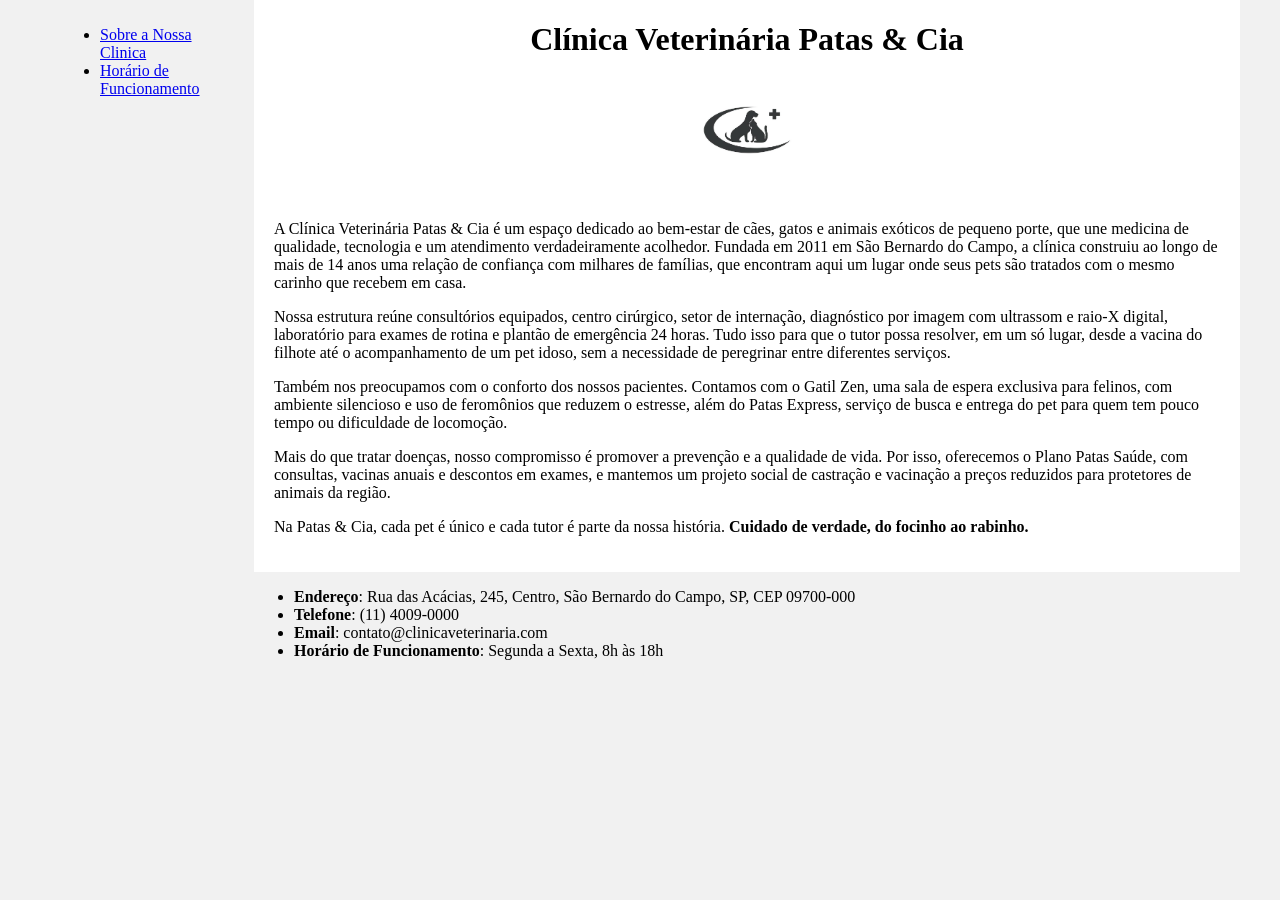
<file: index.html>
<!DOCTYPE html>
<html lang="en">
<head>
    <meta charset="UTF-8">
    <meta http-equiv="X-UA-Compatible" content="IE=edge">
    <meta name="viewport" content="width=device-width, initial-scale=1.0">
    <title>Clínica Veterinária Patas & Cia</title>
    <link rel="stylesheet" href="base.css">
</head>
<body>
    <div class="wrapper">
        <div class="menu">
            <!-- Aqui vai o seu menu -->
            <ul>
                <li><a href="./sobre.html">Sobre a Nossa Clinica</a></li>
                <li><a href="./horario.html">Horário de Funcionamento</a></li>
            </ul>
        </div>

        <div class="main">
            <div class="header">
                
                <h1>Clínica Veterinária Patas & Cia</h1>
                <img src="logo.png" alt="Logo da Clínica Veterinária Patas & Cia">
            </div>
    
            <div class="content">
                <p>
                    A Clínica Veterinária Patas & Cia é um espaço dedicado ao bem-estar de cães, gatos e animais exóticos de pequeno porte, que une medicina de qualidade, 
                    tecnologia e um atendimento verdadeiramente acolhedor. Fundada em 2011 em São Bernardo do Campo, a clínica construiu ao longo de mais de 14 anos uma relação de confiança com milhares de famílias, 
                    que encontram aqui um lugar onde seus pets são tratados com o mesmo carinho que recebem em casa.
                </p>
                <p>Nossa estrutura reúne consultórios equipados, centro cirúrgico, setor de internação, 
                    diagnóstico por imagem com ultrassom e raio-X digital, laboratório para exames de rotina e plantão de emergência 24 horas. Tudo isso para que o tutor possa resolver, em um só lugar, 
                    desde a vacina do filhote até o acompanhamento de um pet idoso, sem a necessidade de peregrinar entre diferentes serviços.
                </p>
                <p>
                    Também nos preocupamos com o conforto dos nossos pacientes. Contamos com o Gatil Zen, uma sala de espera exclusiva para felinos, com ambiente silencioso e uso de feromônios que reduzem o estresse, além do Patas Express, serviço de busca e entrega do pet para quem tem pouco tempo ou dificuldade de locomoção.
                </p>
                <p>
                    Mais do que tratar doenças, nosso compromisso é promover a prevenção e a qualidade de vida. Por isso, oferecemos o Plano Patas Saúde, com consultas, vacinas anuais e descontos em exames, e mantemos um projeto social de castração e vacinação a preços reduzidos para protetores de animais da região.
                </p>
                <p>
                    Na Patas & Cia, cada pet é único e cada tutor é parte da nossa história. <b>Cuidado de verdade, do focinho ao rabinho.</b>
                </p>
            </div>
    
            <div class="footer">
                <ul>
                    <li>
                       <b>Endereço</b>: Rua das Acácias, 245, Centro, São Bernardo do Campo, SP, CEP 09700-000
                    </li>
                    <li>
                        <b>Telefone</b>: (11) 4009-0000
                    </li>
                    <li>
                        <b>Email</b>: contato@clinicaveterinaria.com
                    </li>
                    <li>
                        <b>Horário de Funcionamento</b>: Segunda a Sexta, 8h às 18h
                    </li>
                </ul>

            </div>
        </div>
    </div>
</body>
</html>
</file>
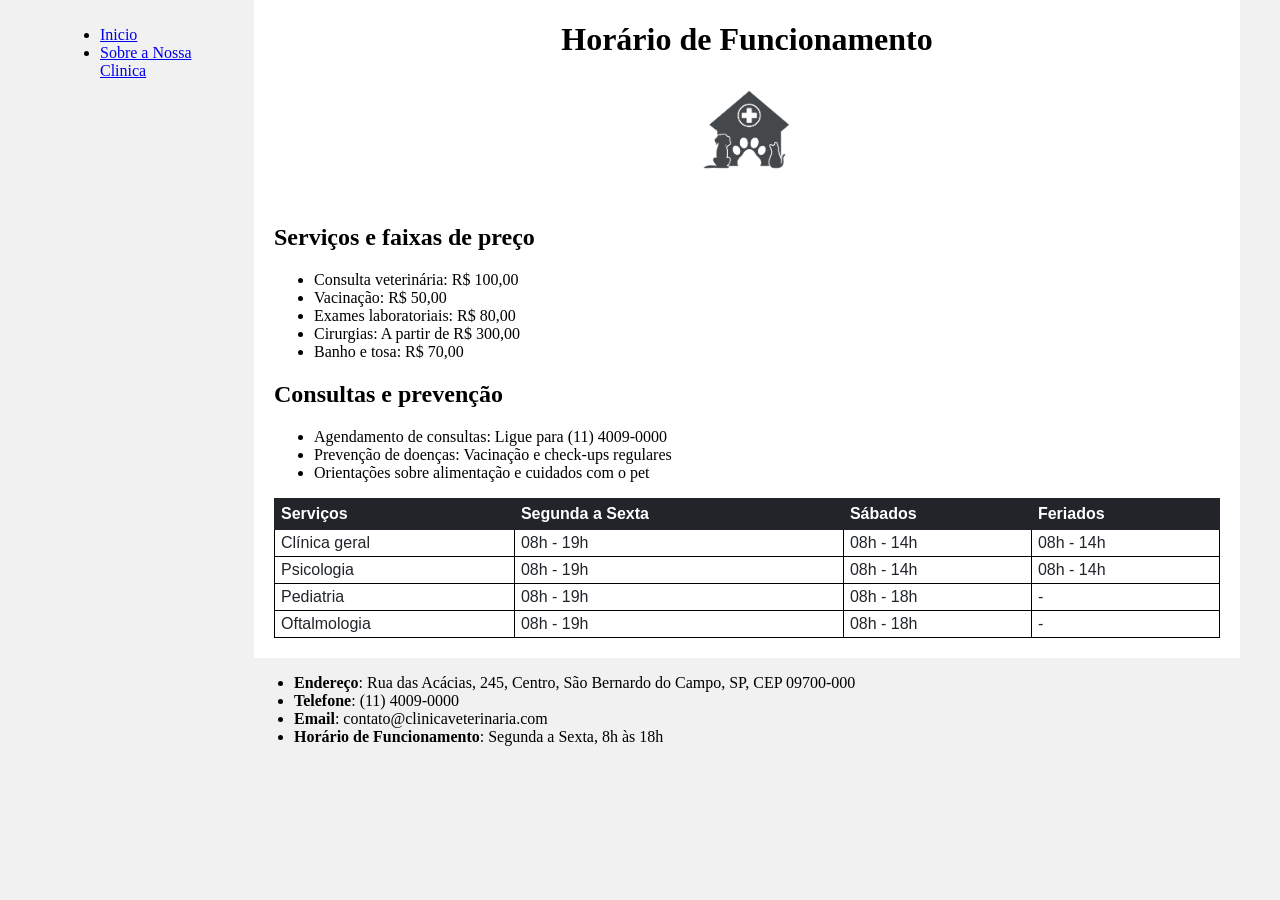
<file: horario.html>
<!DOCTYPE html>
<html lang="en">
<head>
    <meta charset="UTF-8">
    <meta http-equiv="X-UA-Compatible" content="IE=edge">
    <meta name="viewport" content="width=device-width, initial-scale=1.0">
    <title>Horário de Funcionamento</title>
    <link rel="stylesheet" href="base.css">
</head>
<body>
    <div class="wrapper">
        <div class="menu">
            <!-- Aqui vai o seu menu -->
            <ul>
                <li><a href="./index.html">Inicio</a></li>
                <li><a href="./sobre.html">Sobre a Nossa Clinica</a></li>
            </ul>
        </div>

        <div class="main">
            <div class="header">
            <h1>Horário de Funcionamento</h1>
            <img src="logo2.png" alt="Logo da Clínica Veterinária Patas & Cia">
            </div>
    
            <div class="content">
                   <h2>Serviços e faixas de preço</h2>
                <ul>
                    <li>Consulta veterinária: R$ 100,00</li>
                    <li>Vacinação: R$ 50,00</li>
                    <li>Exames laboratoriais: R$ 80,00</li>
                    <li>Cirurgias: A partir de R$ 300,00</li>
                    <li>Banho e tosa: R$ 70,00</li>
                </ul>

                <h2>Consultas e prevenção</h2>

                <ul>
                    <li>Agendamento de consultas: Ligue para (11) 4009-0000</li>
                    <li>Prevenção de doenças: Vacinação e check-ups regulares</li>
                    <li>Orientações sobre alimentação e cuidados com o pet</li>
                </ul>

                <table>
                    <thead>
                        <tr>
                        <th>Serviços</th>
                        <th>Segunda a Sexta</th>
                        <th>Sábados</th>
                        <th>Feriados</th>
                        </tr>
                    </thead>
                    <tbody>
                        <tr>
                        <td>Clínica geral</td>
                        <td>08h - 19h</td>
                        <td>08h - 14h</td>
                        <td>08h - 14h</td>
                        </tr>
                        <tr>
                        <td>Psicologia</td>
                        <td>08h - 19h</td>
                        <td>08h - 14h</td>
                        <td>08h - 14h</td>
                        </tr>
                        <tr>
                        <td>Pediatria</td>
                        <td>08h - 19h</td>
                        <td>08h - 18h</td>
                        <td>-</td>
                        </tr>
                        <tr>
                        <td>Oftalmologia</td>
                        <td>08h - 19h</td>
                        <td>08h - 18h</td>
                        <td>-</td>
                        </tr>
                    </tbody>
                    </table>    
            </div>
    
            <div class="footer">
                  <ul>
                    <li>
                       <b>Endereço</b>: Rua das Acácias, 245, Centro, São Bernardo do Campo, SP, CEP 09700-000
                    </li>
                    <li>
                        <b>Telefone</b>: (11) 4009-0000
                    </li>
                    <li>
                        <b>Email</b>: contato@clinicaveterinaria.com
                    </li>
                    <li>
                        <b>Horário de Funcionamento</b>: Segunda a Sexta, 8h às 18h
                    </li>
                </ul>
            </div>
        </div>
    </div>
</body>
</html>
</file>
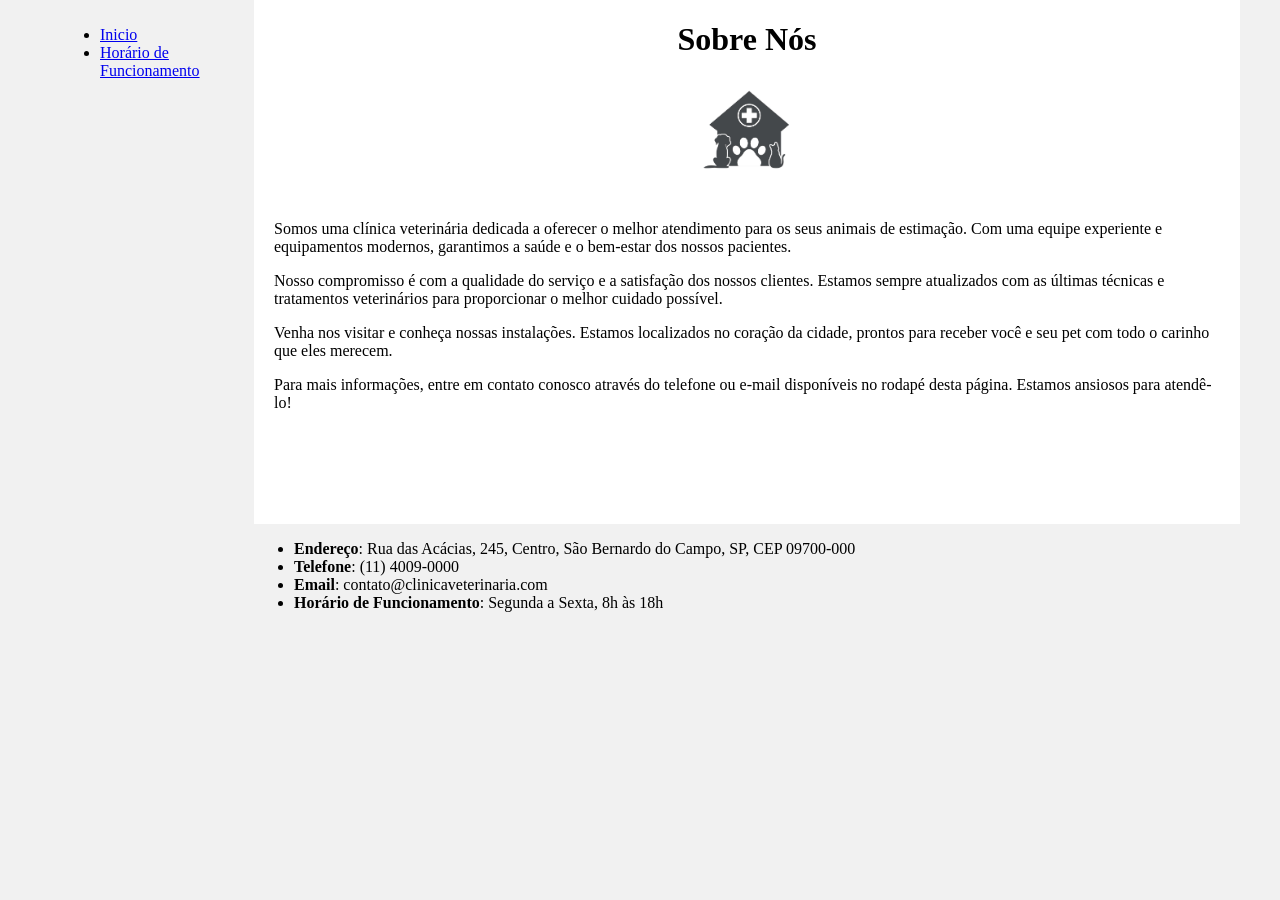
<file: sobre.html>
<!DOCTYPE html>
<html lang="en">
<head>
    <meta charset="UTF-8">
    <meta http-equiv="X-UA-Compatible" content="IE=edge">
    <meta name="viewport" content="width=device-width, initial-scale=1.0">
    <title>Sobre a Nossa Clínica</title>
    <link rel="stylesheet" href="base.css">
</head>
<body>
    <div class="wrapper">
        <div class="menu">
            <!-- Aqui vai o seu menu -->
            <ul>
                <li><a href="./index.html">Inicio</a></li>
                <li><a href="./horario.html">Horário de Funcionamento</a></li>
            
            </ul>
        </div>

        <div class="main">
            <div class="header">
                <h1>Sobre Nós</h1>
                <img src="logo2.png" alt="Logo da Clínica Veterinária Patas & Cia">
            </div>
    
            <div class="content">
                <p>Somos uma clínica veterinária dedicada a oferecer o melhor atendimento para os seus animais de estimação. Com uma equipe experiente e equipamentos modernos, garantimos a saúde e o bem-estar dos nossos pacientes.</p>

                <p>Nosso compromisso é com a qualidade do serviço e a satisfação dos nossos clientes. Estamos sempre atualizados com as últimas técnicas e tratamentos veterinários para proporcionar o melhor cuidado possível.</p>

                <p>Venha nos visitar e conheça nossas instalações. Estamos localizados no coração da cidade, prontos para receber você e seu pet com todo o carinho que eles merecem.</p>

                <p>Para mais informações, entre em contato conosco através do telefone ou e-mail disponíveis no rodapé desta página. Estamos ansiosos para atendê-lo!</p>
            </div>
    
            <div class="footer">
                  <ul>
                    <li>
                       <b>Endereço</b>: Rua das Acácias, 245, Centro, São Bernardo do Campo, SP, CEP 09700-000
                    </li>
                    <li>
                        <b>Telefone</b>: (11) 4009-0000
                    </li>
                    <li>
                        <b>Email</b>: contato@clinicaveterinaria.com
                    </li>
                    <li>
                        <b>Horário de Funcionamento</b>: Segunda a Sexta, 8h às 18h
                    </li>
                </ul>
            </div>
        </div>
    </div>
</body>
</html>
</file>
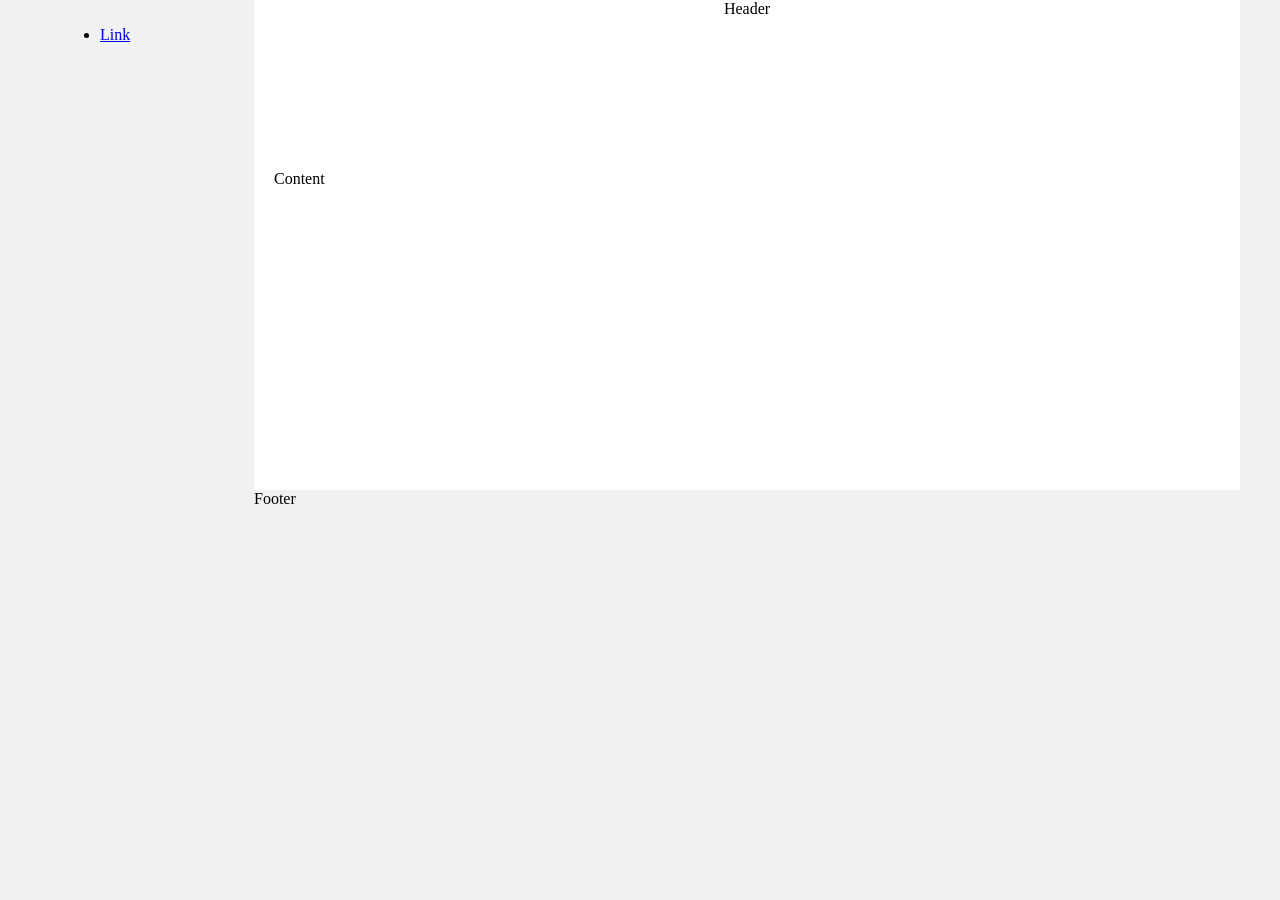
<file: template.html>
<!DOCTYPE html>
<html lang="en">
<head>
    <meta charset="UTF-8">
    <meta http-equiv="X-UA-Compatible" content="IE=edge">
    <meta name="viewport" content="width=device-width, initial-scale=1.0">
    <title>Template - Utilizar como modelo</title>
    <link rel="stylesheet" href="base.css">
</head>
<body>
    <div class="wrapper">
        <div class="menu">
            <!-- Aqui vai o seu menu -->
            <ul>
                <li><a href="#">Link</a></li>
            </ul>
        </div>

        <div class="main">
            <div class="header">
                Header
                <!-- Aqui vai o seu header -->
            </div>
    
            <div class="content">
                Content
                <!-- Aqui vai o seu conteúdo -->
            </div>
    
            <div class="footer">
                Footer
                <!-- Aqui vai o seu rodapé -->
            </div>
        </div>
    </div>
</body>
</html>
</file>
<file: base.css>
html, body {
    margin: 0;
}
body {
    background-color: #f1f1f1;
    display: flex;
    justify-content: center;
}

.wrapper {
    width: 1200px;
    display: flex;
    margin: 0 auto;
    
}
.main {
    display: flex;
    flex-flow: column;
    width: 85%;
}
.menu {
    width: 15%;
    padding: 10px 20px 0px;
}
.header {
    background-color: White;
    min-height: 150px;
    text-align: center;

}
.content {
    background-color: white;
    min-height: 300px;
    padding: 20px;
}
.footer {
    min-height: 150px;
    display: flex;
}

img {
    width: 100px;
    height: 100px;
}


 table {
    width: 100%;
    border-collapse: collapse;
    font-family: "Segoe UI", Arial, sans-serif;
    font-size: 16px;
    color: #212529;
    background-color: #fff;
  }

  th, td {
    border: 1px solid #000;
    padding: 4px 6px;
    text-align: left;
  }

  thead th {
    background-color: #212529;
    color: #fff;
    font-weight: bold;
    border-color: #212529;
    padding: 6px;
  }
</file>
